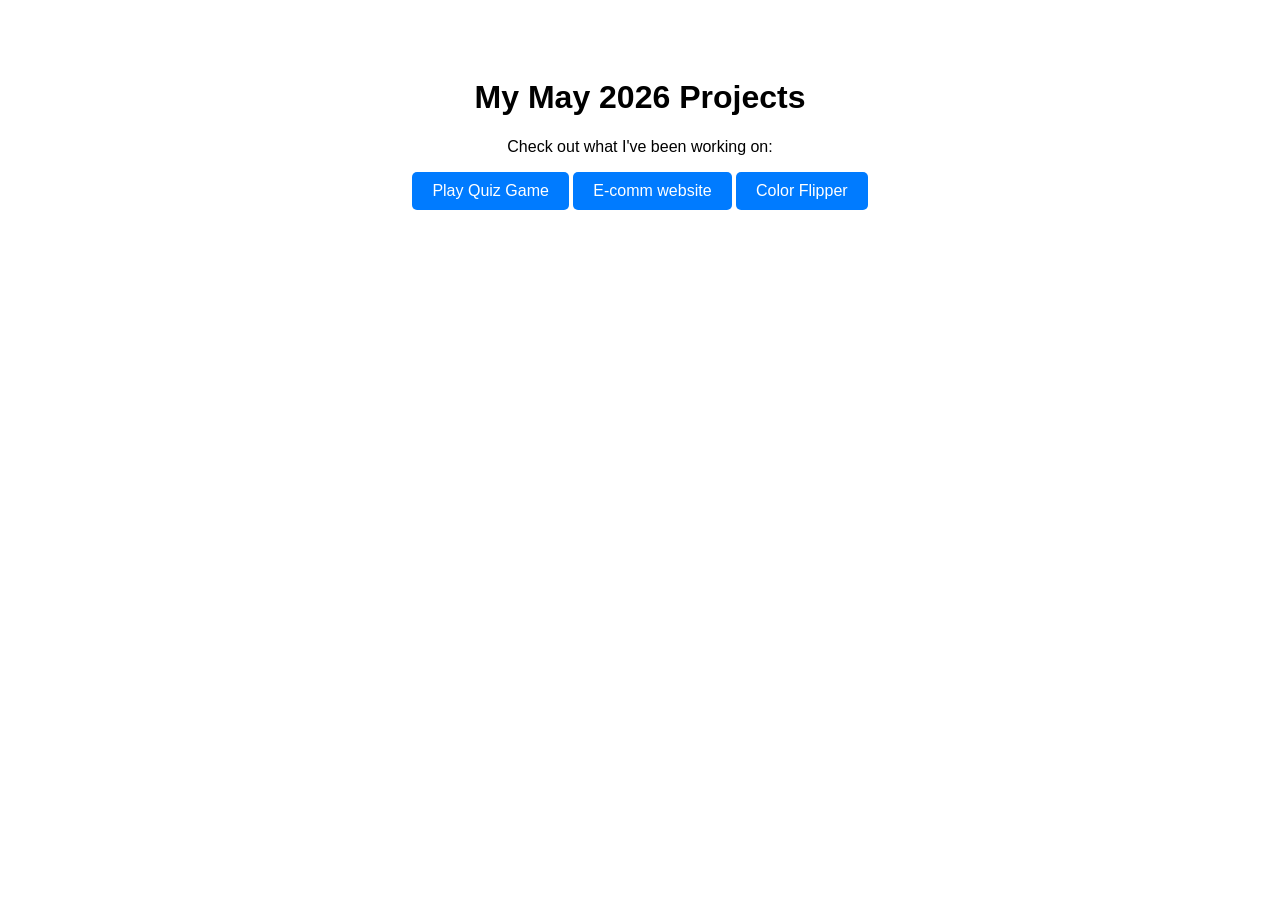
<file: index.html>
<!DOCTYPE html>
<html lang="en">
<head>
    <meta charset="UTF-8">
    <meta name="viewport" content="width=device-width, initial-scale=1.0">
    <title>May Projects 2026</title>
    <style>
        body { font-family: sans-serif; text-align: center; padding: 50px; }
        .btn { display: inline-block; padding: 10px 20px; background: #007bff; color: white; text-decoration: none; border-radius: 5px; gap: 10px; }
    </style>
</head>
<body>
    <h1>My May 2026 Projects</h1>
    <p>Check out what I've been working on:</p>
    
    <a href="./quiz game/indexquizgame.html" class="btn">Play Quiz Game</a>
     <a href="./apex-athletics/index.html" class="btn">E-comm website</a>
     <a href="./color-flipper/index.html" class="btn">Color Flipper</a>
</body>
</html>
</file>
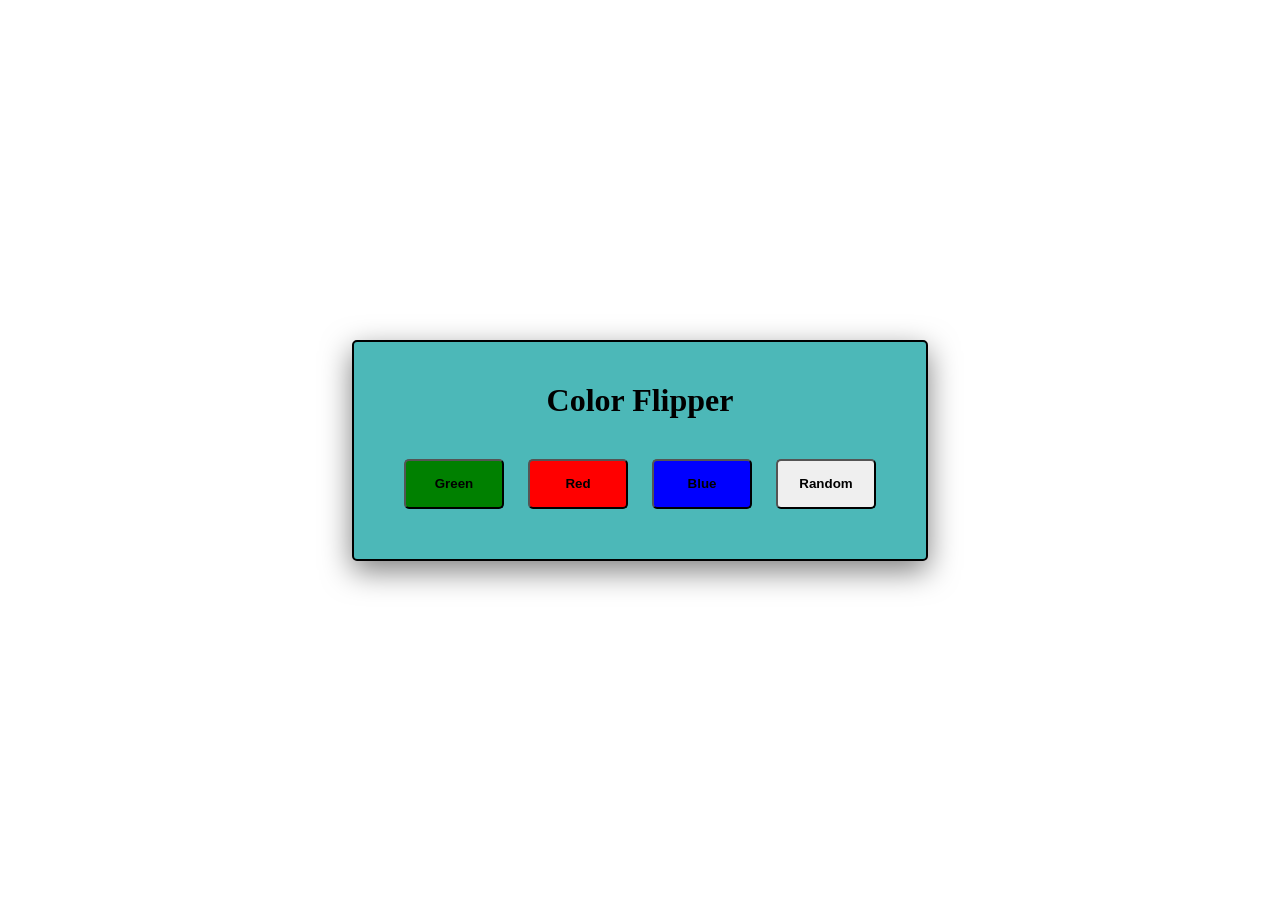
<file: color-flipper/index.html>
<!doctype html>
<html lang="en">
  <head>
    <title>Color Flipper</title>
    <style>
      * {
        padding: 0;
        margin: 0;
        box-sizing: border-box;
      }

      body {
        height: 100vh;
        display: flex;
        justify-content: center;
        align-items: center;
      }

      h1 {
        margin-bottom: 30px;
      }
      .container {
        text-align: center;
        padding: 40px;
        background-color: rgb(76, 184, 184);
        border: 2px solid black;
        border-radius: 5px;
        box-shadow: 0 10px 30px rgba(0, 0, 0, 0.5);
      }

      #green {
        background-color: green;
      }
      #red {
        background-color: red;
      }
      #blue {
        background-color: blue;
      }

      button {
        margin: 10px;
        height: 50px;
        width: 100px;
        border-radius: 5px;
        font-weight: bold;
        border-color: black;
      }
    </style>
  </head>
  <body>
    <div class="container">
      <h1>Color Flipper</h1>
      <div class="buttons">
        <button id="green" onclick="setColor('green')">Green</button>
        <button id="red" onclick="setColor('red')">Red</button>
        <button id="blue" onclick="setColor('blue')">Blue</button>
        <button onclick="randomColor('colors')">Random</button>
      </div>
    </div>
    <script src="index.js"></script>
  </body>
</html>
</file>
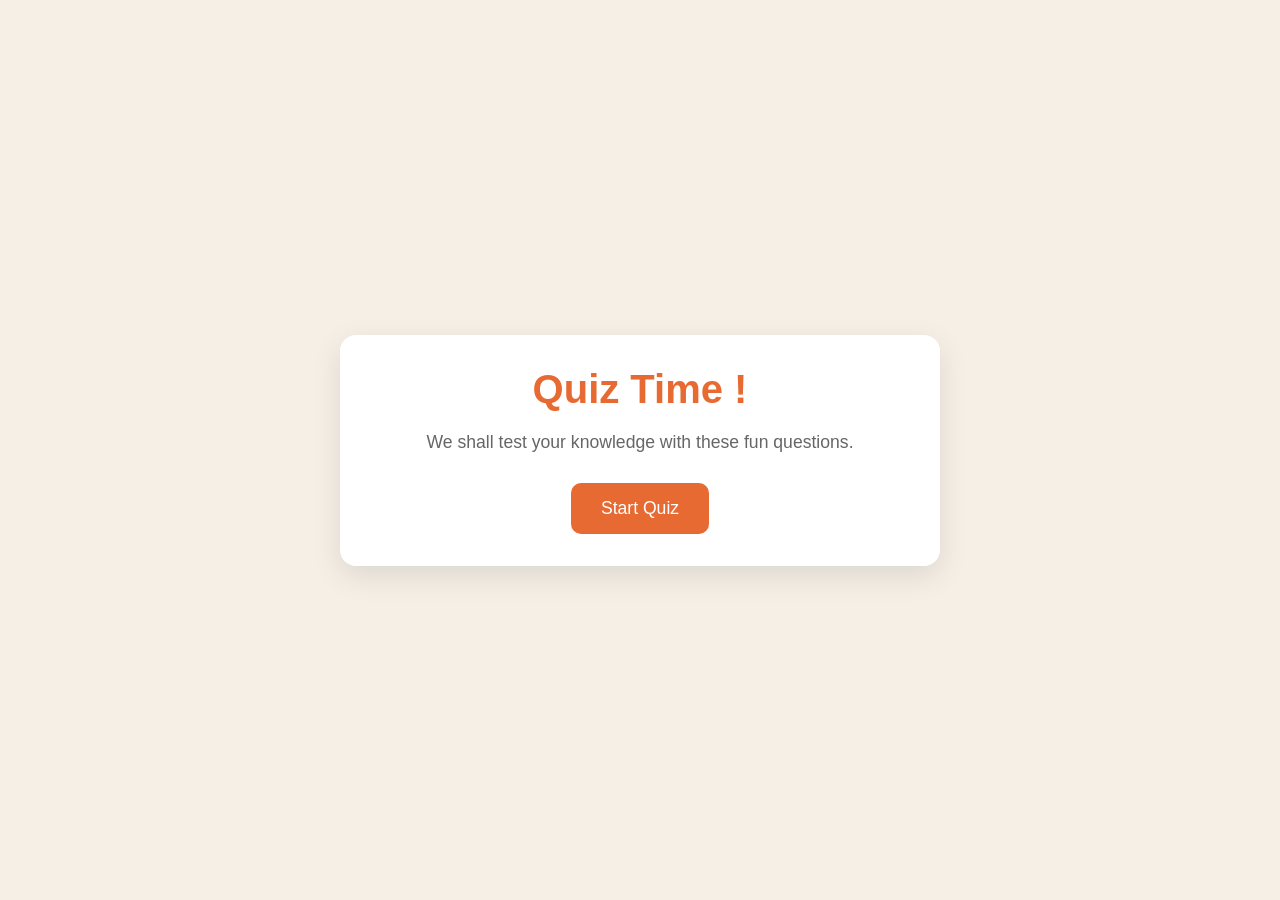
<file: quiz game/indexquizgame.html>
<!doctype html>
<html lang="en">
  <head>
    <meta charset="UTF-8" />
    <meta name="viewport" content="width=device-width, initial-scale=1.0" />
    <title>Quix Game - Adviento , Vin Xander</title>
    <!-- Css LINK below this comment -->
    <link rel="stylesheet" href="quiz_game.css" />
  </head>
  <body>
    <div class="container">
      <div class="screen active" id="start-screen">
        <h1>Quiz Time !</h1>
        <p>We shall test your knowledge with these fun questions.</p>
        <button id="start-btn">Start Quiz</button>
      </div>
      <div class="screen" id="quiz-screen">
        <div class="quiz-header">
          <h1 id="question-text">Questions goes here.</h1>
          <div class="quiz-info">
            <p>
              Question <span id="current-question">1</span> of
              <span id="total-questions">5</span>
            </p>

            <p>Score <span id="score">0</span></p>
          </div>
        </div>
        <div id="answers-container" class="answers-container">
          <!-- Answer button here but in JS  -->
        </div>

        <div class="progress-bar">
          <div id="progress" class="progress"></div>
        </div>
      </div>

      <div id="result-screen" class="screen">
        <h1>Quiz Results</h1>
        <div class="result-info">
          <p>
            You scored <span id="final-score">0</span> out of
            <span id="max-score">5</span>
          </p>
          <div id="result-message">Good Job!</div>
        </div>
        <button id="restart-btn">Restart Quiz</button>
      </div>
    </div>
    <script src="quiz-game.js"></script>
  </body>
</html>
</file>
<file: quiz game/quiz_game.css>
/* Basic Reset */

/* for All */
* {
  padding: 0;
  margin: 0;
  box-sizing: border-box;
}

/* For Body */
body {
  background-color: #f5efe6;
  display: flex;
  justify-content: center;
  align-items: center;
  min-height: 100vh;
  padding: 1rem;
  font-family: sans-serif;
}

/* For class"container" */
.container {
  background-color: white;
  border-radius: 1rem;
  box-shadow: 0 10px 30px rgba(0, 0, 0, 0.1);
  width: 100%;
  max-width: 600px;
  overflow: hidden;
  position: relative;
}

/* for Screens */
.screen {
  display: none;
  padding: 2rem;
  text-align: center;
}

.screen.active {
  display: block;
}

/* Start Screen */
#start-screen h1 {
  color: #e86a33;
  margin-bottom: 20px;
  font-size: 2.5rem;
}

#start-screen p {
  color: #666;
  margin-bottom: 30px;
  font-size: 1.1rem;
}

.quiz-header {
  margin-bottom: 1rem;
}

#question-text {
  color: #333;
  font-size: 1.5rem;
  margin-bottom: 1rem;
  line-height: 1.4;
}

.quiz-info {
  display: flex;
  justify-content: space-between;
  color: #666;
  margin-bottom: 10px;
}

.answers-container {
  display: flex;
  flex-direction: column;
  gap: 10px;
  margin-bottom: 25px;
}

.answer-btn:hover {
  background-color: #eadbc8;
  border-color: #dac0ae;
}

.answer-btn.correct {
  background-color: #e6fff0;
  border-color: #a3f0c4;
  color: #28a785;
}

.answer-btn.incorrect {
  background-color: #fff0f0;
  border-color: #ffbdbd;
  color: #dc3545;
}

.progress-bar {
  height: 10px;
  background-color: #f8f0e5;
  border-radius: 5px;
  overflow: hidden;
  margin-top: 20px;
}

.progress {
  height: 100%;
  background-color: #e86a33;
  width: 0%;
  transition: width 0.3s ease;
}

/* Result Screen */

#result-screen h1 {
  color: #e86a33;
  margin-bottom: 30px;
}

.result-info {
  background-color: #f8f0e5;
  border-radius: 10px;
  padding: 20px;
  margin-bottom: 30px;
}

.result-info p {
  font-size: 1.2rem;
  color: #333;
  margin-bottom: 1rem;
}

#result-message {
  font-size: 1.5rem;
  font-weight: 600;
  color: #e86a33;
}

button {
  background-color: #e86a33;
  color: white;
  border: none;
  border-radius: 10px;
  padding: 15px 30px;
  font-size: 1.1rem;
  cursor: pointer;
  transition: background-color 0.3s ease;
}

button:hover {
  background-color: #d45b28;
}

/* Responsive Design */

@media (max-width: 500px) {
  /* when it hits a 500px and below will be implementing the style below */

  .screen {
    padding: 1rem;
  }

  #start-screen h1 {
    font-size: 2rem;
  }

  #question-text {
    font-size: 1.3rem;
  }

  .answer-btn {
    padding: 12px;
  }

  button {
    padding: 12px 15px;
    font-size: 1rem;
  }
}
</file>
